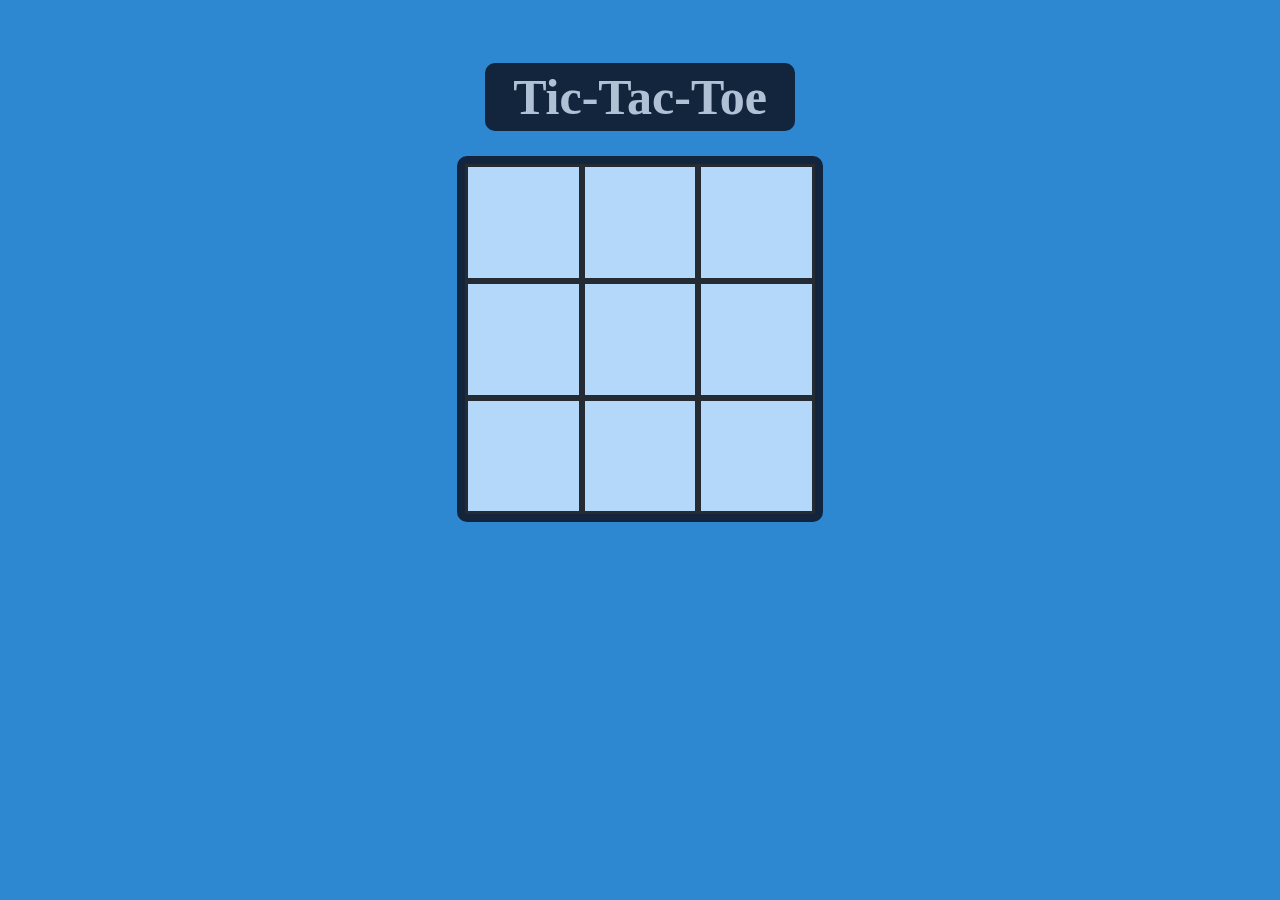
<file: index.html>
<!DOCTYPE html>
<html>

<head>
    <link rel="stylesheet" href="styles.css">
    <title>Tic-Tac-Toe</title>

</head>

<body>

    <h1>Tic-Tac-Toe</h1>
    
    <div class="popup">
        <span class="popuptext" id="myPopup">X WON THE GAME!</span>

    </div>
    <div id="grid-container">
        

    </div> 
    <div id=""></div>

    <script src="script.js"></script>

</body>

</html>
</file>
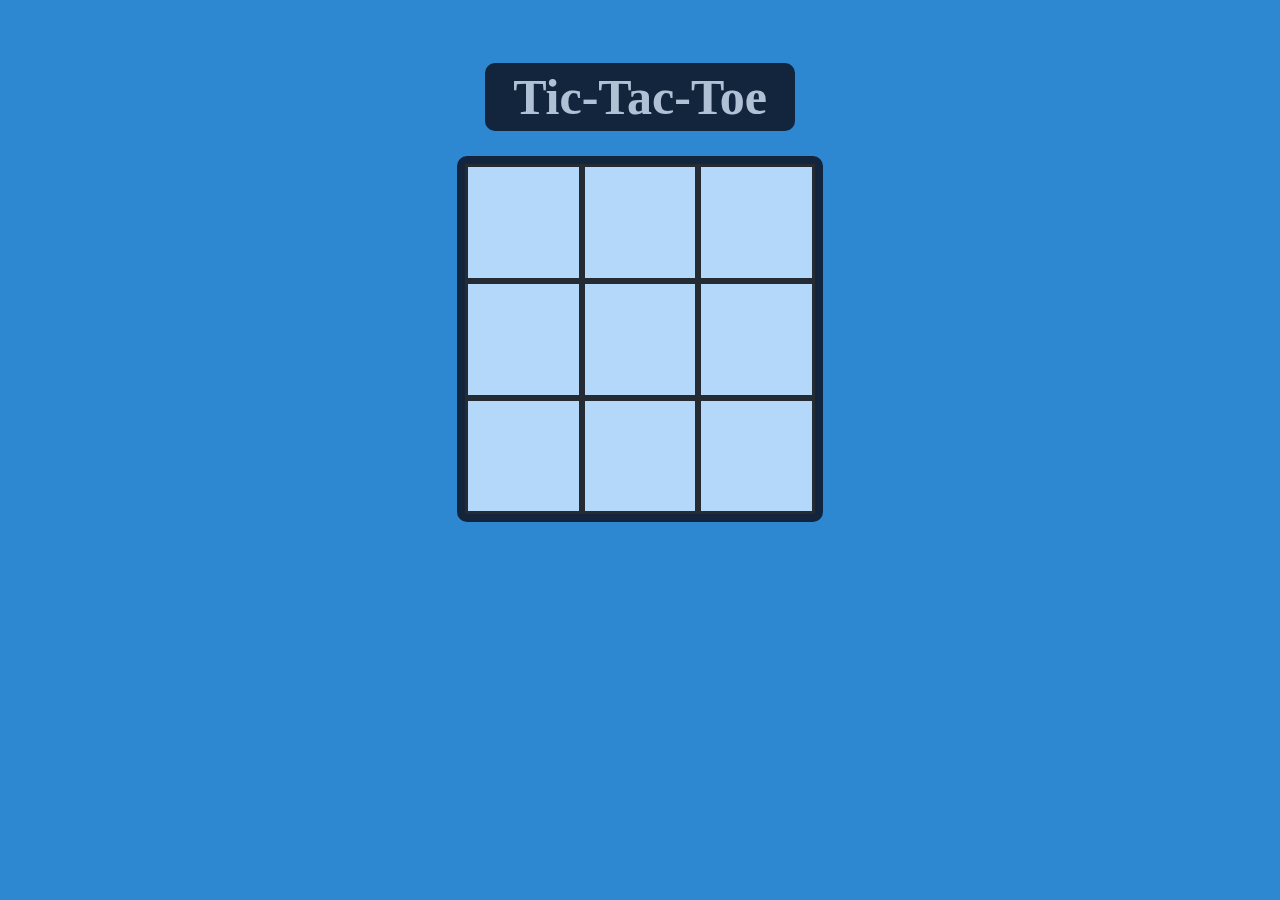
<file: TicTacToe.html>
<!DOCTYPE html>
<html>

<head>
    <link rel="stylesheet" href="styles.css">
    <title>Tic-Tac-Toe</title>

</head>

<body>

    <h1>Tic-Tac-Toe</h1>
    
    <div class="popup">
        <span class="popuptext" id="myPopup">X WON THE GAME!</span>

    </div>
    <div id="grid-container">
        

    </div> 
    <div id=""></div>

    <script src="script.js"></script>

</body>

</html>
</file>
<file: styles.css>
body {
    background-color: #2d87d1;



}
#grid-container {
    display: grid;
    grid-template-columns: auto auto auto;
    background-color: #2196F3;
    width: 350px;
    height: 350px;
    border: 8px solid rgb(18, 37, 61);
    border-radius: 10px;
    margin: auto;
    margin-top: 2%;
    grid-area: main;
}

.grid-item {
    width: auto;
    height: auto;
    background-color: rgba(217, 233, 251, 0.8);
    border: 3px solid rgba(0, 0, 0, 0.8);
    font-size: 30px;
    display: flex;
    align-items: center;
    justify-content: center;
}

.imageCell {
    position: absolute;
    width: 6%;
    height: 12%;
}

h1 {
    width: 300px;
    margin: auto;
    align-items: center;
    margin-top: 5%;
    font-family: 'Times New Roman';
    padding: 5px;
    border-radius: 10px;
    color: rgba(217, 233, 251, 0.8);
    font-size: 50px;
    text-align: center;
    background-color: rgb(18, 37, 61);
}

/* Popup container - can be anything you want */
.popup {
    position: absolute;
  display: flex;
  cursor: pointer;
  -webkit-user-select: none;
  -moz-user-select: none;
  -ms-user-select: none;
  user-select: none;
  margin: auto;
  justify-content: center;
  align-items: center;
  width: 0;
  bottom: 78%;
  left: 50%; 

  }
  
  /* The actual popup */
  .popup .popuptext {
    visibility: hidden;
  width: 160px;
  background-color: rgb(18, 37, 61);
  color: rgba(217, 233, 251, 0.8);
  text-align: center;
  border-radius: 6px;
  padding: 5px 0 0;
  position: absolute;
  
  
  font-family: 'Times New Roman';
  
  }
  
 
  
  /* Toggle this class - hide and show the popup */
  .popup .show {
    visibility: visible;
    -webkit-animation: fadeIn 1s;
    animation: fadeIn 1s;
  }
  
  /* Add animation (fade in the popup) */
  @-webkit-keyframes fadeIn {
    from {opacity: 0;} 
    to {opacity: 1;}
  }
  
  @keyframes fadeIn {
    from {opacity: 0;}
    to {opacity:1 ;}
  }
</file>
